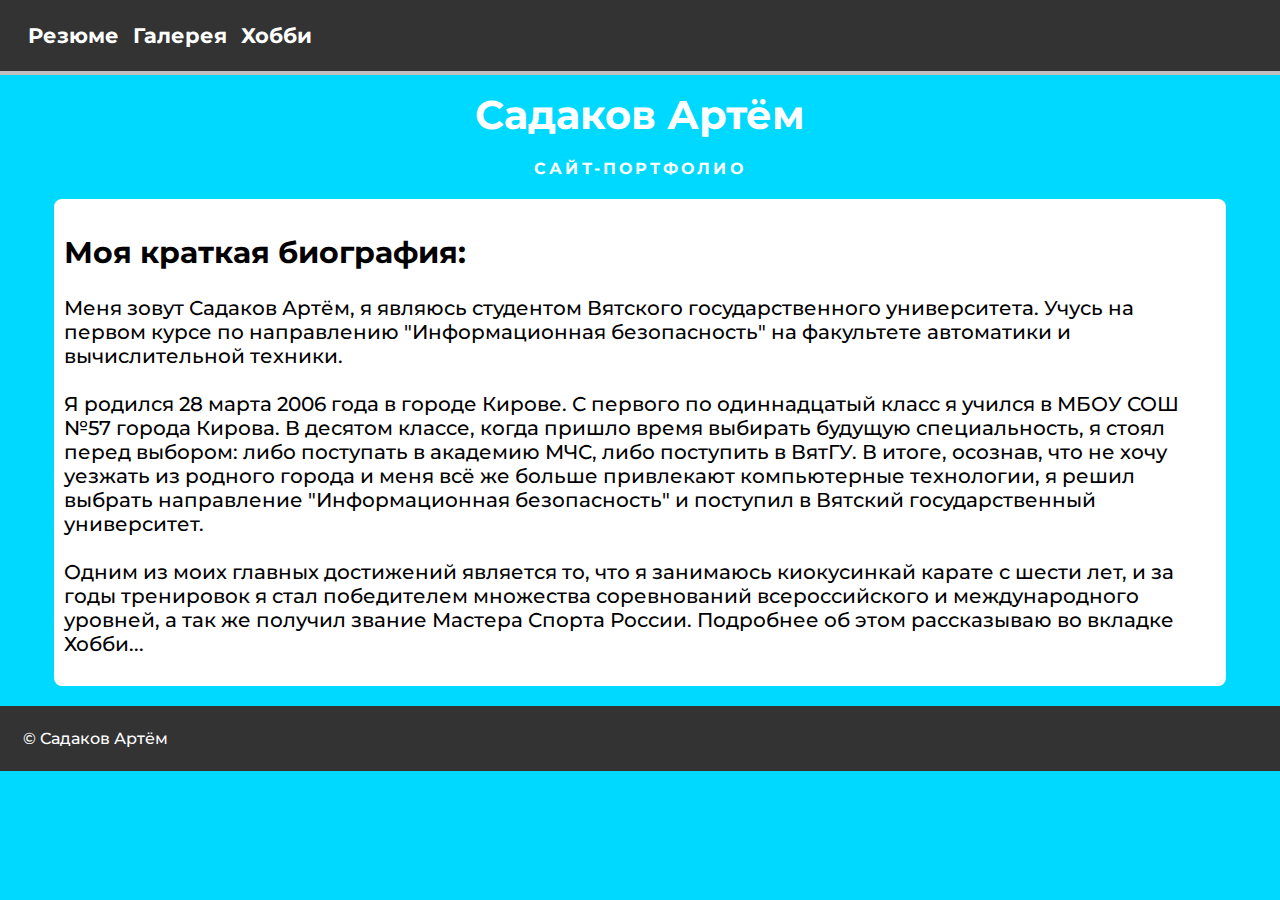
<file: index.html>
<!DOCTYPE html>
<html lang="ru">
<head>
    <meta charset="UTF-8">
    <meta name="viewport" content="width=device-width, initial-scale=1.0">
    <title>Сайт-портфолио</title>
    <link rel="stylesheet" href="main.css">
    <link href="https://fonts.googleapis.com/css2?family=Montserrat:wght@100..900&display=swap" rel="stylesheet">
    <link rel="icon" href="file/favicon.jpg" type="image/x-icon">
</head>
<body>
<nav class="nav">
    <header class="navbar">
        <a href="resume.html">Резюме</a>
        <a href="gallery.html">Галерея</a>
        <a href="hobby.html">Хобби</a>
    </header>
</nav>
<header class="header">
    <h1 class="header-title">Садаков Артём</h1>
    <p class="header-subtitle">сайт-портфолио</p>
</header>
<main class="bio">
    <h2>Моя краткая биография:</h2>
        <p> Меня зовут Садаков Артём, я являюсь студентом Вятского государственного университета. Учусь на первом курсе по направлению "Информационная безопасность" на факультете автоматики и вычислительной техники.<br><br>
        Я родился 28 марта 2006 года в городе Кирове. С первого по одиннадцатый класс я учился в МБОУ СОШ №57 города Кирова. В десятом классе, когда пришло время выбирать будущую специальность, я стоял перед выбором: либо поступать в академию МЧС, либо поступить в ВятГУ. В итоге, осознав, что не хочу уезжать из родного города и меня всё же больше привлекают компьютерные технологии, я решил выбрать направление "Информационная безопасность" и поступил в Вятский государственный университет.<br><br>
        Одним из моих главных достижений является то, что я занимаюсь киокусинкай карате с шести лет, и за годы тренировок я стал победителем множества соревнований всероссийского и международного уровней, а так же получил звание Мастера Спорта России. Подробнее об этом рассказываю во вкладке Хобби...</p>
</main>
<footer class="footer">© Садаков Артём</footer>
</body>
</html>
</file>
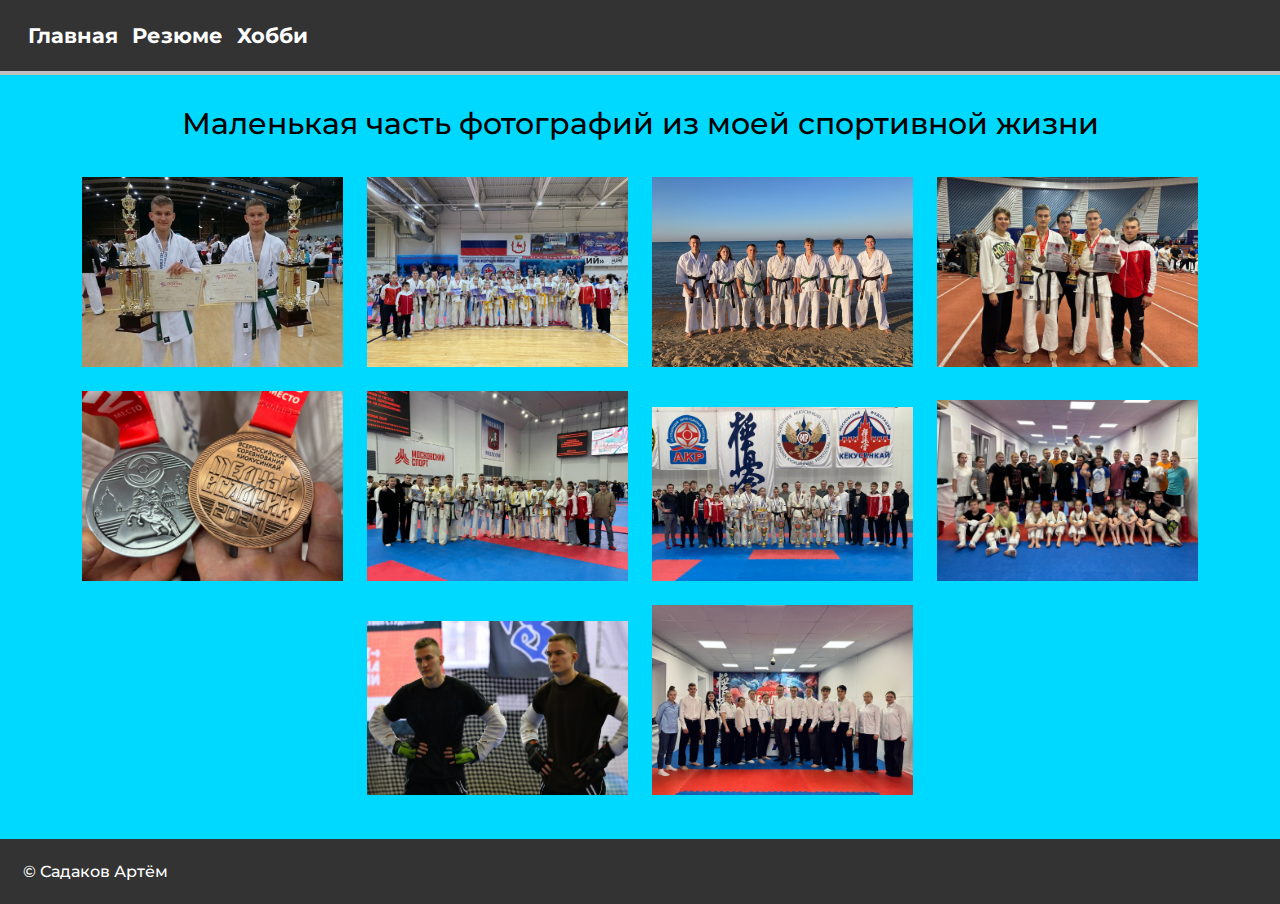
<file: gallery.html>
<!DOCTYPE html>
<html lang="ru">
<head>
    <meta charset="UTF-8">
    <meta name="viewport" content="width=device-width, initial-scale=1.0">
    <title>Галерея</title>
    <link rel="stylesheet" href="main.css">
    <link href="https://fonts.googleapis.com/css2?family=Montserrat:wght@100..900&display=swap" rel="stylesheet">
    <link rel="icon" href="file/favicon.jpg" type="image/x-icon">
</head>
<body>
<nav class="nav">
    <header class="navbar">
        <a href="index.html">Главная</a>
        <a href="resume.html">Резюме</a>
        <a href="hobby.html">Хобби</a>
    </header>
</nav>
<main class="gallery">
    <section>
        <h2>Маленькая часть фотографий из моей спортивной жизни</h2>
        <img src="file/Кубок_Мира.jpg" alt="Фотография">
        <img src="file/MJ4q8P8sSL0.jpg" alt="Фотография">
        <img src="file/1D9K6ybFsEM.jpg" alt="Фотография">
        <img src="file/Медный_Всадник.jpg" alt="Фотографияя">
        <img src="file/Медный_Всадник_2.jpg" alt="Фотография">
        <img src="file/Россия.jpg" alt="Фотография">
        <img src="file/qdvcG4jfwms.jpg" alt="Фотография">
        <img src="file/OQ9Rl0TQjxURkcbuWxL70bMhrIPqA2tbRgYvwTbezGsVbNtpFJH8taqLcsDeDtK4rUgDnU9xKdDYY9PXpjDEVeRi.jpg" alt="Фотография">
        <img src="file/VyOeiaTXriVz74Q0eNPQBU4B8WPRer3I0FDo4Nj-xcuUqJv_u35AfItRehugOFz6NfBmuFxHfbwwFI6w_WGhfkZ0.jpg" alt="Фотография">
        <img src="file/t97aIEP6fg0.jpg" alt="Фотография">
    </section>
</main>
<footer class="footer">© Садаков Артём</footer>
</body>
</html>
</file>
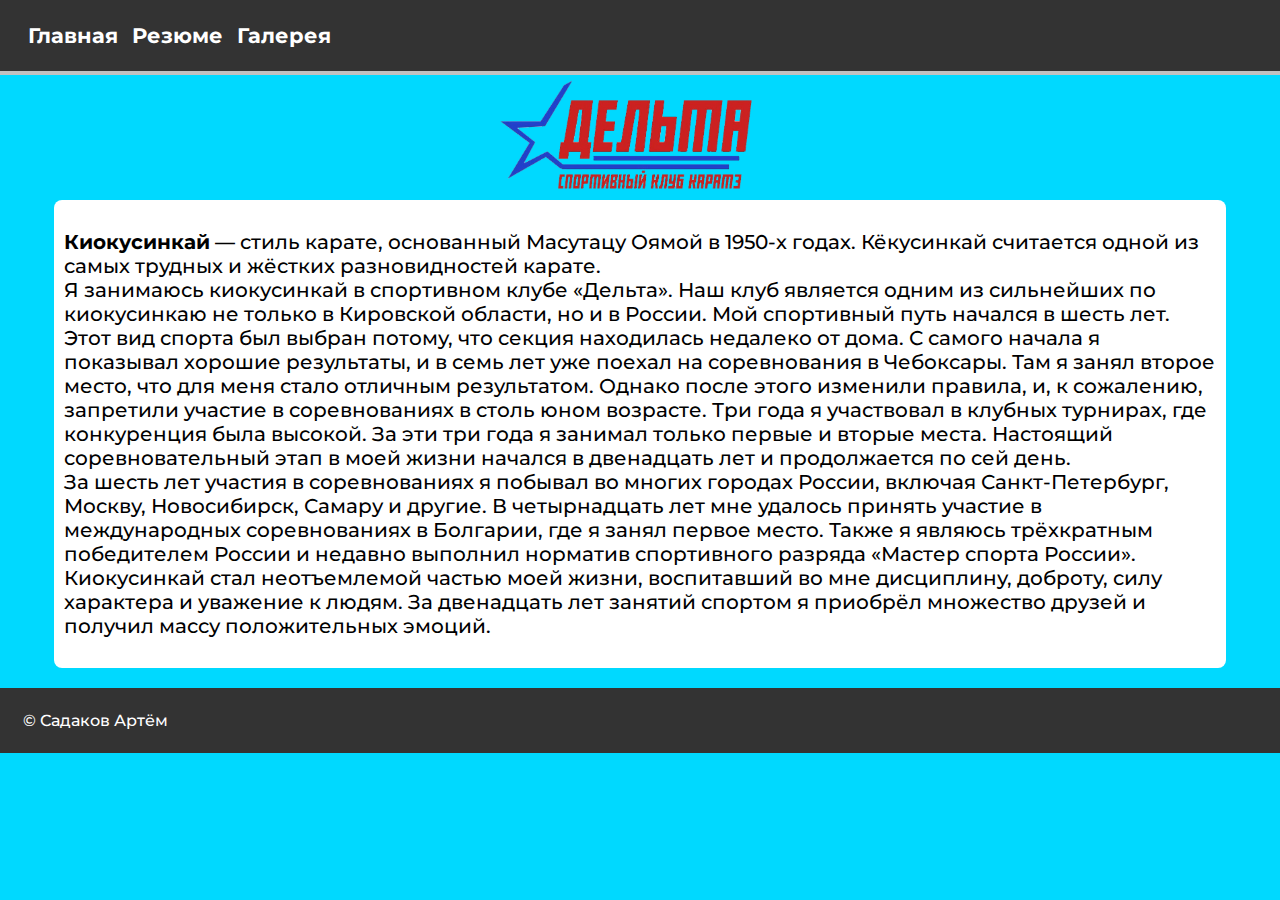
<file: hobby.html>
<!DOCTYPE html>
<html lang="ru">
<head>
    <meta charset="UTF-8">
    <meta name="viewport" content="width=device-width, initial-scale=1.0">
    <title>Хобби</title>
    <link rel="stylesheet" href="main.css">
    <link href="https://fonts.googleapis.com/css2?family=Montserrat:wght@100..900&display=swap" rel="stylesheet">
    <link rel="icon" href="file/favicon.jpg" type="image/x-icon">
</head>
<body>
<nav class="nav">
    <header class="navbar">
        <a href="index.html">Главная</a>
        <a href="resume.html">Резюме</a>
        <a href="gallery.html">Галерея</a>
    </header>
</nav>
<header class="logo">
    <img src="file/F2jA72_D_o41.png" alt="Фотография">
</header>
<main class="bio">
    <p><b>Киокусинкай</b> — стиль карате, основанный Масутацу Оямой в 1950-х годах. Кёкусинкай считается одной из самых трудных и жёстких разновидностей карате.<br>
        Я занимаюсь киокусинкай в спортивном клубе «Дельта». Наш клуб является одним из сильнейших по киокусинкаю не только в Кировской области, но и в России.
        Мой спортивный путь начался в шесть лет. Этот вид спорта был выбран потому, что секция находилась недалеко от дома. С самого начала я показывал хорошие результаты, и в семь лет уже поехал на соревнования в Чебоксары.
        Там я занял второе место, что для меня стало отличным результатом. Однако после этого изменили правила, и, к сожалению, запретили участие в соревнованиях в столь юном возрасте. Три года я участвовал в клубных турнирах, где конкуренция была высокой. За эти три года я занимал только первые и вторые места.
        Настоящий соревновательный этап в моей жизни начался в двенадцать лет и продолжается по сей день.<br>За шесть лет участия в соревнованиях я побывал во многих городах России, включая Санкт-Петербург, Москву, Новосибирск, Самару и другие.
        В четырнадцать лет мне удалось принять участие в международных соревнованиях в Болгарии, где я занял первое место. Также я являюсь трёхкратным победителем России и недавно выполнил норматив спортивного разряда «Мастер спорта России».<br>
        Киокусинкай стал неотъемлемой частью моей жизни, воспитавший во мне дисциплину, доброту, силу характера и уважение к людям. За двенадцать лет занятий спортом я приобрёл множество друзей и получил массу положительных эмоций.
</main>
<footer class="footer">© Садаков Артём</footer>
</body>
</html>
</file>
<file: main.css>
@charset "utf-8";
body {
    margin: 0;
    font-family: "Montserrat", sans-serif;
    background: #00d9ff;
}
.nav {
    position: fixed;
    top: 0;
    width: 100%;
    padding: 23px;
    background-color: #333;
    border-bottom: 4px solid silver;
    z-index: 1000;
}
.navbar a{
    font-weight: 700;
    margin: 0 5px;
    font-size: 130%;
    color: white;
    text-decoration: none;
}
.navbar a:hover {
    color: #000000;
    cursor: pointer;
}
.header{
    margin-top: 90px;
    display: flex;
    flex-direction: column; /* Выстраиваем flex-элементы в колонку, основная ось - Y  */
    justify-content: center;
    align-items: center;
}
.header-title {
    margin: 0;
    font-weight: 700;
    font-size: 40px;
    color: #ffffff;
    text-align: center;
}
.header-subtitle{
    margin: 0;
    padding: 18px;
    font-weight: 700;
    font-size: 16px;
    line-height: 150%;
    letter-spacing: 0.2em;
    text-transform: uppercase;
    color: #ffffff;
}
.bio{
    padding: 10px 10px 10px 10px;
    width: 90%;
    margin: 0 auto;
    background-color: #fff;
    border-radius: 8px;
    font-size: 20px;
}
.bio p{
    font-weight: 500;
}
footer {
    font-weight: 500;
    background-color: #333;
    margin-top: 20px;
    color: #ffffff;
    padding: 23px;
}
.resume {
    margin: 100px auto 20px;
    width: 90%;
    background-color: #fff;
    padding: 10px 10px 10px 10px;
    border-radius: 8px;
    font-size: 15px;
    font-weight: 800;
}
.resume table th, .resume table td {
    padding: 1px;
    border: 1px solid #ddd;
    word-break: break-all;
}
.resume table th {
    background-color: #f2f2f2;
    font-weight: bold;
}
.gallery {
    margin-top: 60px;
    display: flex;
    flex-wrap: wrap;
    justify-content: center;
    text-align: center;
    padding: 20px 30px 10px;
}
.gallery h2 {
    font-size: 30px;
    font-weight: 500;
}

.gallery section img {
    width: 261px;
    max-height: 190px;
    margin: 10px;
}

.logo {
    margin-top: 70px;
    display: flex;
    justify-content: center; /* Выравнивание по горизонтали */
    align-items: center; /* Выравнивание по вертикали */
}
.logo img{
    width: 300px;
    margin: 10px;
}
@media(max-width: 370px){
    .navbar a{
        font-size: 100%;
    }
}
</file>
